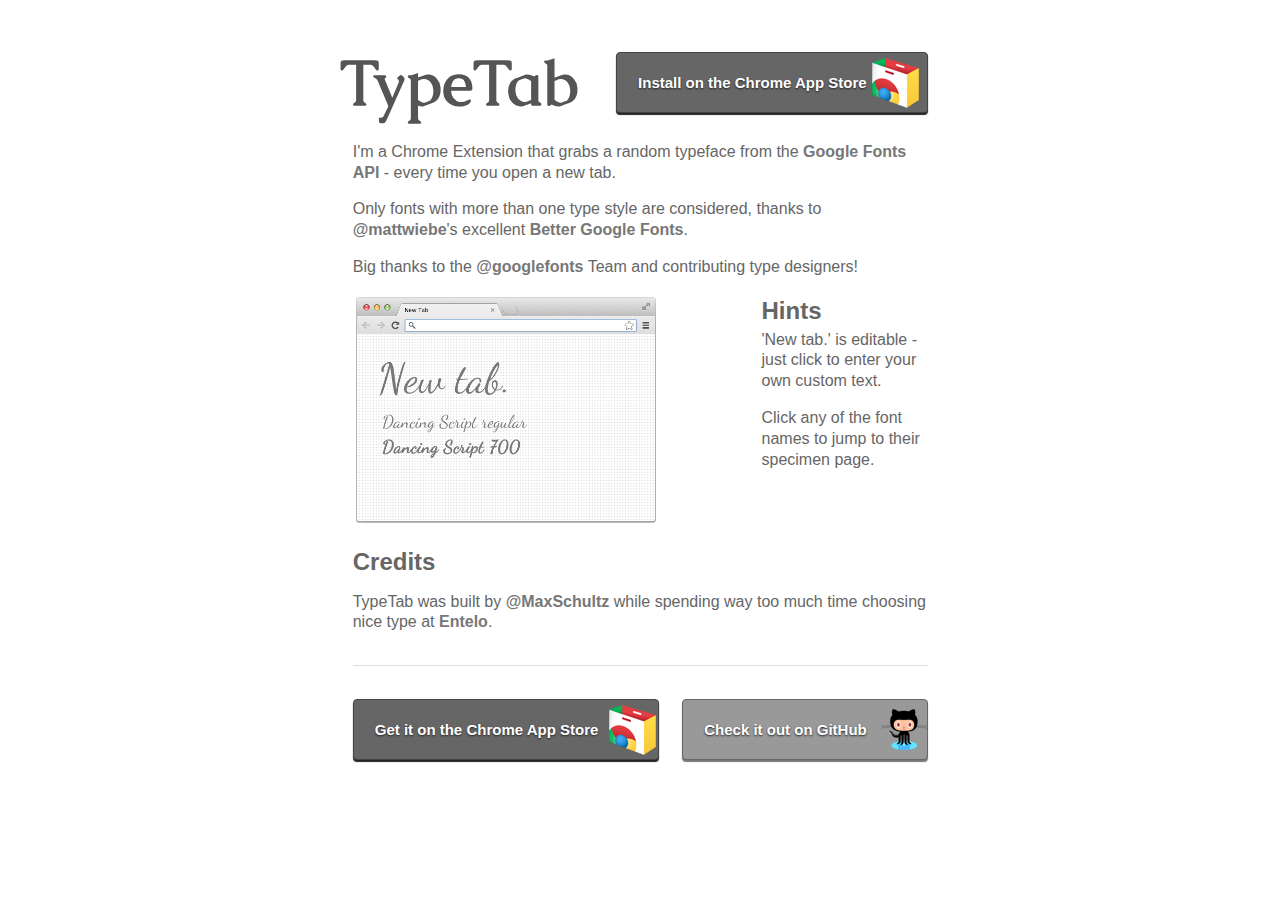
<file: index.html>
<!DOCTYPE html>
<html lang="en">
<head>
<meta name="google" value="notranslate"/>
<link rel="stylesheet" href="style.css">
<title>TypeTab - A Chrome Extension featuring Google Fonts</title>
<link href='http://fonts.googleapis.com/css?family=Caudex:400,700' rel='stylesheet' type='text/css'>
</head>
<body>
<div class="container">
  <div class="box">
     <div class="titling">
      <h1 class="lettering">TypeTab</h1>
      <a class="get-it" target="_blank" href="http://chrome.google.com/webstore/detail/typetab/giapplkalkkgdamjfbdheocincffbeka">Install on the Chrome App Store</a>
    </div>

      <p>
         I'm a Chrome Extension that grabs a random typeface from the <a href="http://www.google.com/fonts">Google Fonts API</a> - every time you open a new tab.
      </p>

      <p>
         Only fonts with more than one type style are considered, thanks to <a href="https://twitter.com/mattwiebe">@mattwiebe</a>'s excellent <a href="https://github.com/mattwiebe/Better-Google-Fonts">Better Google Fonts</a>.
      </p>
            <p>
         Big thanks to the <a target="_blank" href="https://twitter.com/googlefonts">@googlefonts</a> Team and contributing type designers!
      </p>
      <table>
  <tbody>
    <tr>
      <td>      <div class="animation">
        <img width="300" src="browser_chrome.png">
        <img width="300" style="margin-top: -5px;" src="animated_body.gif">
      </div></td>
      <td>      <div class="single-col"><h2>
      Hints</h2>
      <p>
         'New tab.' is editable - just click to enter your own custom text.</p>
        <p>Click any of the font names to jump to their specimen page.
</div></td>
    </tr>
  </tbody>
</table>
<br>
      <h2>
      Credits</h2>
      <p>
       TypeTab was built by <a href="https://twitter.com/MaxSchultz">@MaxSchultz</a> while spending way too much time choosing nice type at <a href="http://entelo.com">Entelo</a>.
      </p>


<hr class="carved" />
<a style="margin:0; float: left;" class="get-it" target="_blank" href="http://chrome.google.com/webstore/detail/typetab/giapplkalkkgdamjfbdheocincffbeka">Get it on the Chrome App Store</a>
<a style="margin:0;" class="git-it" target="_blank" href="https://github.com/MaxSchultz/TypeTab">Check it out on GitHub</a>
</div>
</div>

</body>
<script src="jquery.min.js"></script>
<script src="jquery.pageslide.min.js"></script>
<script src="app.js"></script>
<script src="jquery.lettering.js"></script>
</html>
</file>
<file: style.css>
html {
  -webkit-font-smoothing: antialiased;
}

body {

  color: #666;
  font-family: Arial, sans-serif;

}


a {
  color: #777;
}

ul {
  list-style-type: circle;

}






h1 {
  display: inline-block;
  font-size: 2em;
  line-height: 0;
}

h2 {margin: 0em;}

td {

  vertical-align: top;
}



.container {
  margin-top: 0;
  text-align: center;
}
 
.container:before {
  content: '';
  display: inline-block;
  height: 100%; 
  vertical-align: middle;
  margin-right: -0.25em; /* Adjusts for spacing */
    
 }
 
.box {
  display: inline-block;
  vertical-align: middle;
  width: 575px;
  text-align: left;
  margin-bottom: 5.5em;


 }



.box h2 {font-weight: bold;}
.box a {text-decoration: none; font-weight: bold;}
.box a:hover {text-decoration: underline;}
.box p {line-height: 1.3em; font-size: 1em; }


.titling {
margin: 2em 0em 0.8em 0em ;

} 

 .titling h1 {
font-family: 'Caudex', sans-serif;
font-size: 4em;

margin-left: -0.2em;
color: #555;
font-weight: 600;

 }

 h1 .char2 {
vertical-align: top;
margin-left: -0.096em;
}

h1 .char6 {
vertical-align: top;
margin-left: -0.072em;
}

.single-col {
  padding: 0em 0em 0em 1.5em;
}

.single-col p{
  margin-top: 0.3em;
}

a.get-it {

float: right;
font-size: 15px;
padding: 1.4em;
font-family: Arial, sans-serif;
margin-top: 0.8em;
border-radius: 4px;
background-color: #666;
color: #fff;
text-shadow: 0px 1px 2px #222;
border: 1px solid #444;
background-image: url('chrome_bag.png');
background-position: 17em;
background-repeat: no-repeat;
padding-right: 4em;
text-decoration: none;
box-shadow: 0px 2px 1px #222;
 }

a:hover.get-it {
text-decoration: none;
background-color: #888;
 }


a.git-it {

float: right;
font-size: 15px;
padding: 1.4em;
font-family: Arial, sans-serif;
margin-top: 2.2em;
border-radius: 4px;
background-color: #999;
color: #fff;
text-shadow: 0px 1px 2px #222;
border: 1px solid #666;
background-image: url('octocat.png');
background-position: 13.2em;
background-repeat: no-repeat;
padding-right: 4em;
text-decoration: none;
box-shadow: 0px 2px 1px #777;
 }

a:hover.git-it {
text-decoration: none;
background-color: #888;
 }




hr.carved {
  clear: both; 
  float: none; 
  width: 100%; 
  height: 2px;
  margin: 2em 0;
  border: none; 
  background: #ddd;
  background-image: -webkit-gradient(
      linear,
      left top,
      left bottom,
      color-stop(0.5, rgb(221,221,221)),
      color-stop(0.5, rgb(255,255,255))
  );
  background-image: -moz-linear-gradient(
      center top,
      rgb(221,221,221) 50%,
      rgb(255,255,255) 50%
  );
}
</file>
